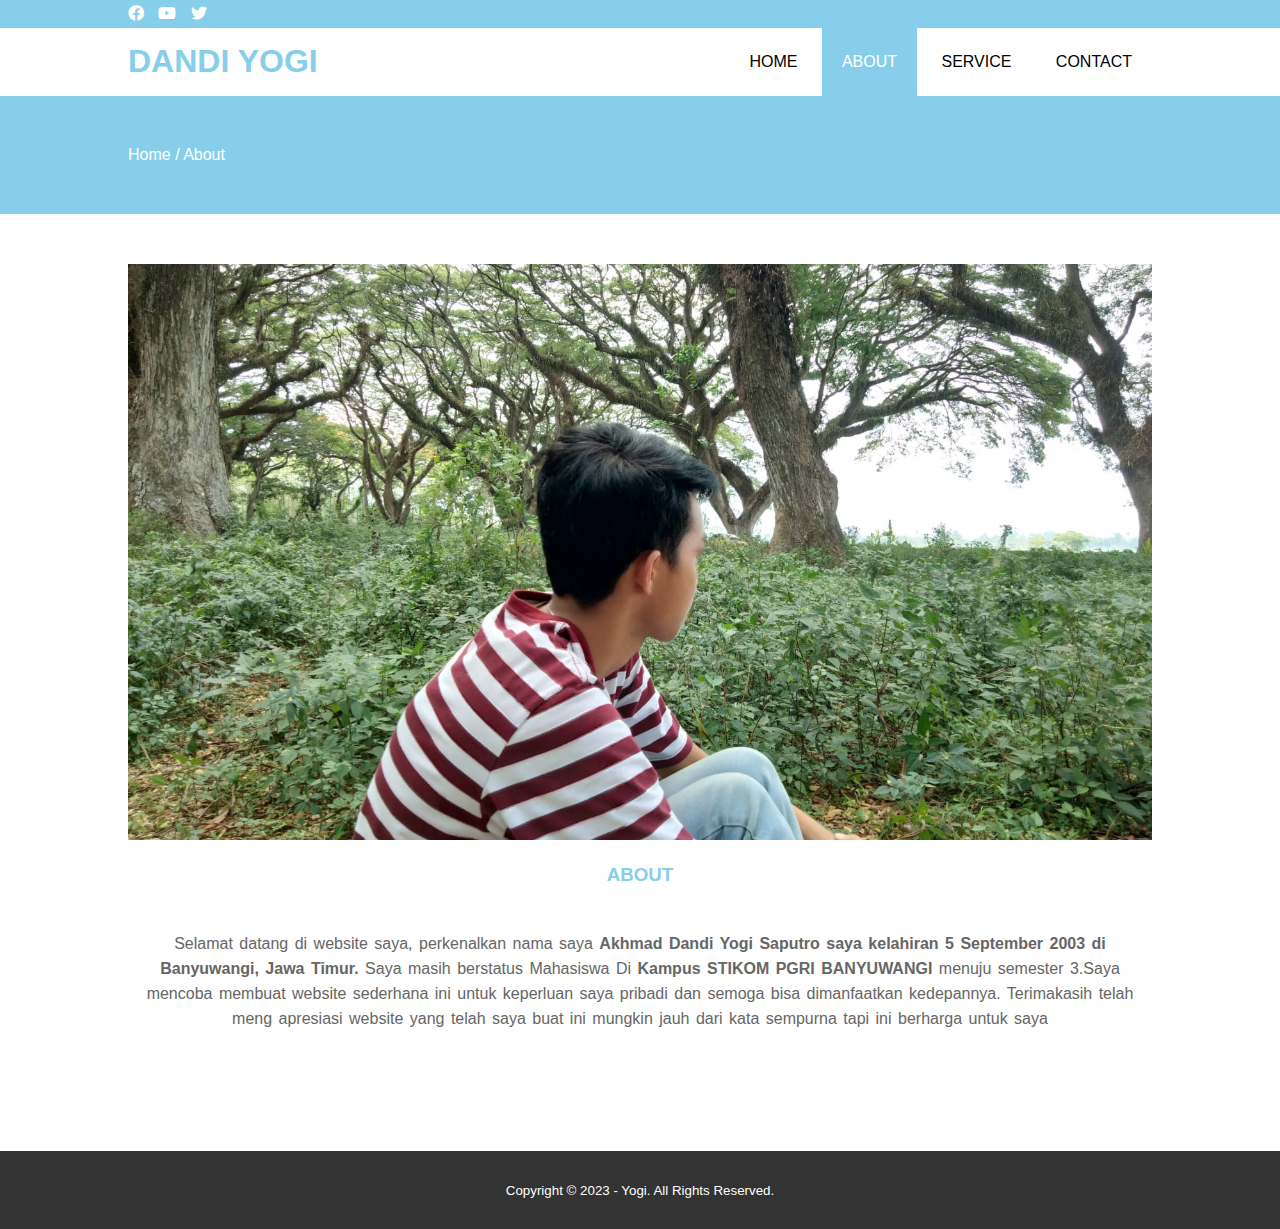
<file: UAS DESAIN WEB/about.html>
<!DOCTYPE html>
<html>
<head>
	<meta charset="utf-8">
	<meta name="viewport" content="width=device-width, initial-scale=1">
	<title>Akhmad Dandi Yogi Saputro</title>
	<link rel="stylesheet" type="text/css" href="style.css">
	<link rel="stylesheet" type="text/css" href="https://cdnjs.cloudflare.com/ajax/libs/font-awesome/5.13.0/css/all.min.css">
	<script src="https://code.jquery.com/jquery-3.5.1.min.js" integrity="sha256-9/aliU8dGd2tb6OSsuzixeV4y/faTqgFtohetphbbj0=" crossorigin="anonymous"></script>
</head>
<body>
	<div class="bg-loader">
		<div class="loader"></div>
	</div>

	
	<div class="medsos">
		<div class="container">
			<ul>
				<li><a href="#"><i class="fab fa-facebook"></i></a></li>
				<li><a href="#"><i class="fab fa-youtube"></i></a></li>
				<li><a href="#"><i class="fab fa-twitter"></i></a></li>
			</ul>
		</div>
	</div>
	<header>
		<div class="container">
			<h1><a href="index.html">DANDI YOGI</a></h1>
			<ul>
				<li><a href="index.html">HOME</a></li>
				<li class="active"><a href="about.html">ABOUT</a></li>
				<li><a href="service.html">SERVICE</a></li>
				<li><a href="contact.html">CONTACT</a></li>
			</ul>
		</div>
	</header>
	<section class="label">
		<div class="container">
			<p>Home / About</p>
		</div>
	</section>

	
	<section class="about">
		<div class="container">
			<img src="img/banner.jpg" width="100%">
			<h3>ABOUT</h3>
			<p>Selamat datang di website saya, perkenalkan nama saya <strong>Akhmad Dandi Yogi Saputro saya kelahiran 5 September 2003 di Banyuwangi, Jawa Timur.</strong>  Saya masih berstatus Mahasiswa Di <strong>Kampus STIKOM PGRI BANYUWANGI </strong> menuju semester 3.Saya mencoba membuat website sederhana ini untuk keperluan saya pribadi dan semoga bisa dimanfaatkan kedepannya. Terimakasih telah meng apresiasi website yang telah saya buat ini mungkin jauh dari kata sempurna tapi ini berharga untuk saya</p>
		</div>
	</section>
	<footer>
		<div class="container">
			<small>Copyright &copy; 2023 - Yogi. All Rights Reserved.</small>
		</div>
	</footer>
	<script type="text/javascript">
		$(document).ready(function(){
			$(".bg-loader").hide();
		})
	</script>
</body>
</html>
</file>
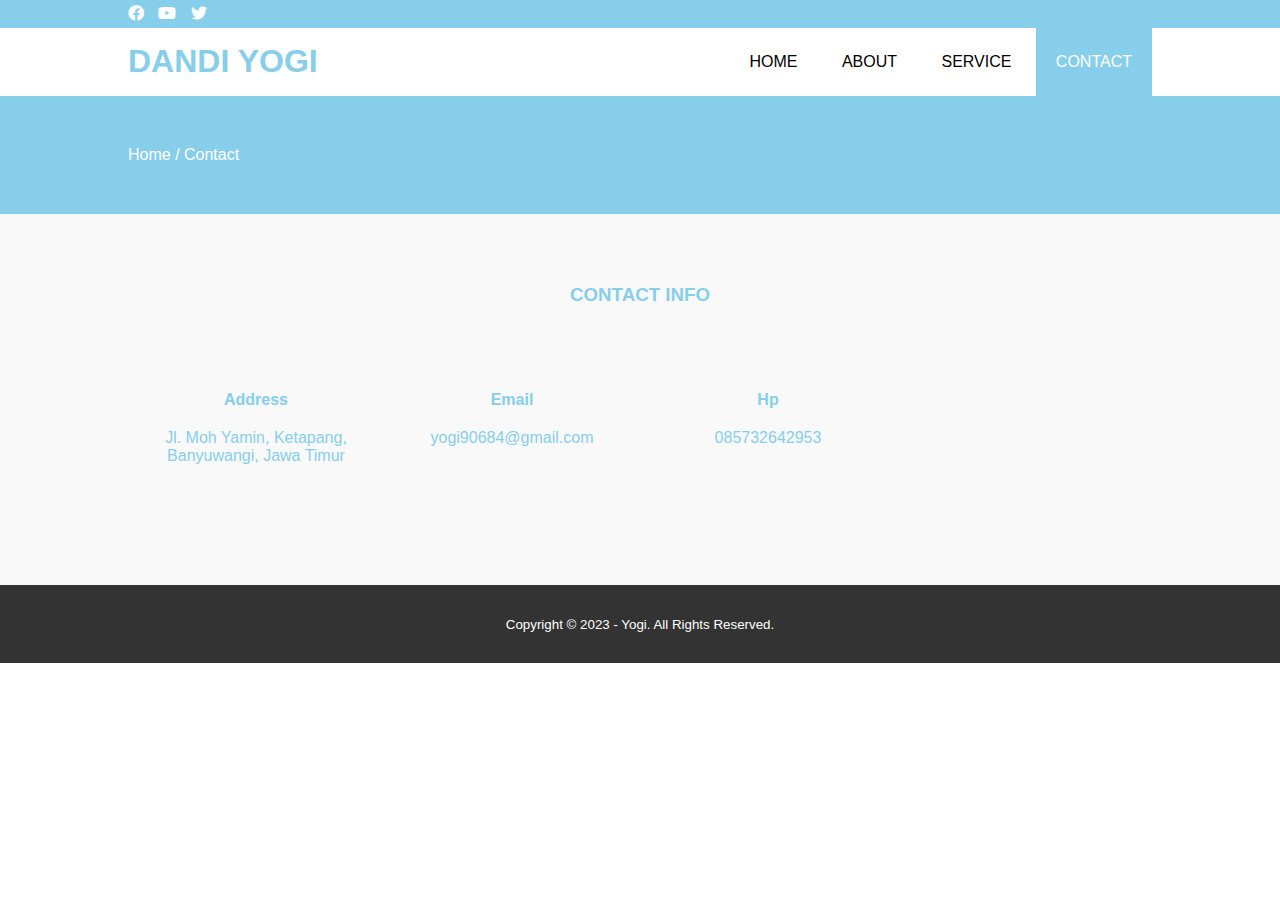
<file: UAS DESAIN WEB/contact.html>
<!DOCTYPE html>
<html>
<head>
	<meta charset="utf-8">
	<meta name="viewport" content="width=device-width, initial-scale=1">
	<title>Akhmad Dandi Yogi Saputro</title>
	<link rel="stylesheet" type="text/css" href="style.css">
	<link rel="stylesheet" type="text/css" href="https://cdnjs.cloudflare.com/ajax/libs/font-awesome/5.13.0/css/all.min.css">
	<script src="https://code.jquery.com/jquery-3.5.1.min.js" integrity="sha256-9/aliU8dGd2tb6OSsuzixeV4y/faTqgFtohetphbbj0=" crossorigin="anonymous"></script>
</head>
<body>
	<div class="bg-loader">
		<div class="loader"></div>
	</div>
	<div class="medsos">
		<div class="container">
			<ul>
				<li><a href="#"><i class="fab fa-facebook"></i></a></li>
				<li><a href="#"><i class="fab fa-youtube"></i></a></li>
				<li><a href="#"><i class="fab fa-twitter"></i></a></li>
			</ul>
		</div>
	</div>
	<header>
		<div class="container">
			<h1><a href="index.html">DANDI YOGI</a></h1>
			<ul>
				<li><a href="index.html">HOME</a></li>
				<li><a href="about.html">ABOUT</a></li>
				<li><a href="service.html">SERVICE</a></li>
				<li class="active"><a href="contact.html">CONTACT</a></li>
			</ul>
		</div>
	</header>

	<section class="label">
		<div class="container">
			<p>Home / Contact</p>
		</div>
	</section>
	<section class="service">
		<div class="container">
			<h3>CONTACT INFO</h3>
			<div class="box">
				<div class="col-4">
					<h4>Address</h4>
					<p>Jl. Moh Yamin, Ketapang, Banyuwangi, Jawa Timur</p>
				</div>
				<div class="col-4">
					<h4>Email</h4>
					<p>yogi90684@gmail.com</p>
				</div>
				<div class="col-4">
					<h4>Hp</h4>
					<p>085732642953</p>
				</div>
			</div>
		</div>
	</section>
	<footer>
		<div class="container">
			<small>Copyright &copy; 2023 - Yogi. All Rights Reserved.</small>
		</div>
	</footer>
	<script type="text/javascript">
		$(document).ready(function(){
			$(".bg-loader").hide();
		})
	</script>
</body>
</html>
</file>
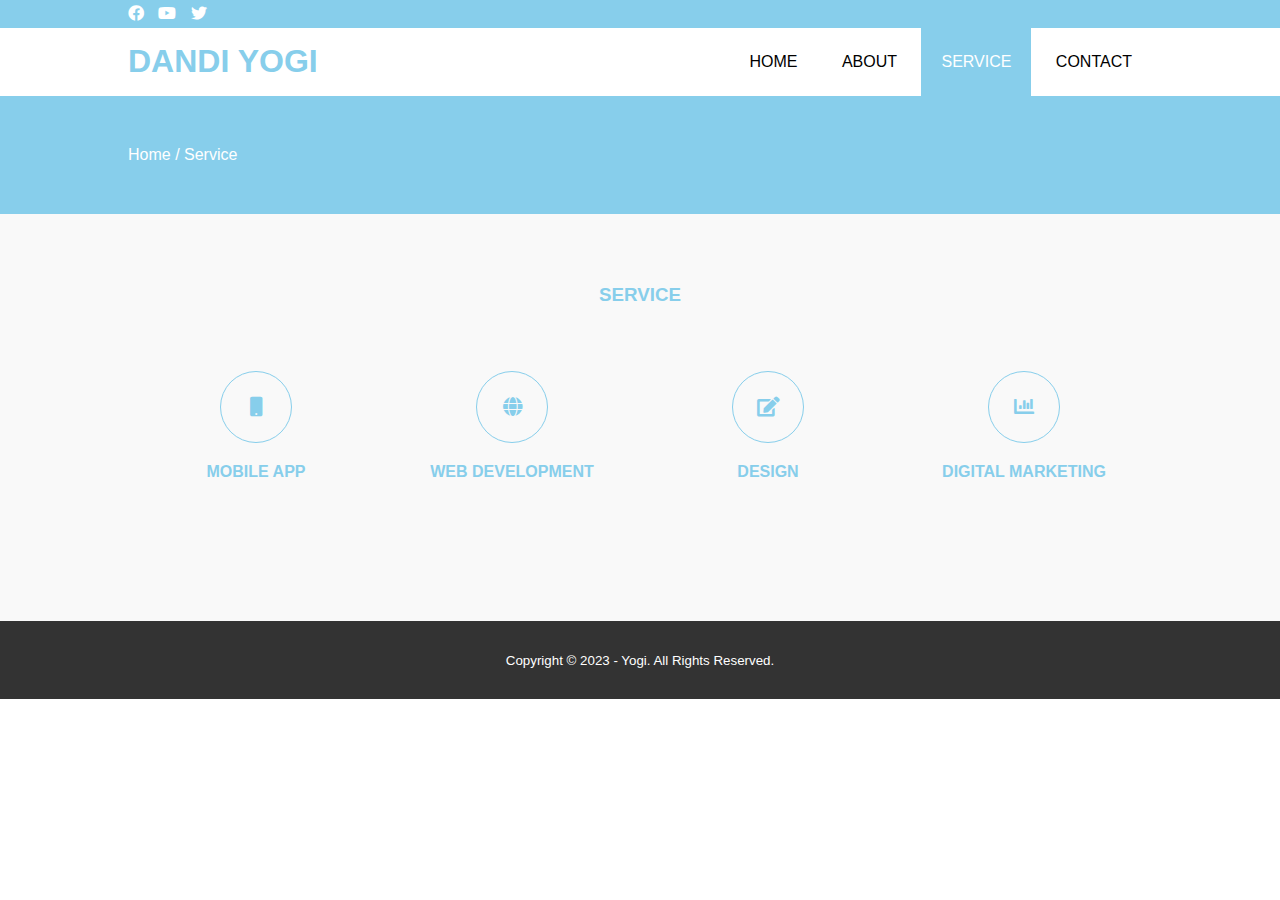
<file: UAS DESAIN WEB/service.html>
<!DOCTYPE html>
<html>
<head>
	<meta charset="utf-8">
	<meta name="viewport" content="width=device-width, initial-scale=1">
	<title>Akhmad Dandi Yogi Saputro</title>
	<link rel="stylesheet" type="text/css" href="style.css">
	<link rel="stylesheet" type="text/css" href="https://cdnjs.cloudflare.com/ajax/libs/font-awesome/5.13.0/css/all.min.css">
	<script src="https://code.jquery.com/jquery-3.5.1.min.js" integrity="sha256-9/aliU8dGd2tb6OSsuzixeV4y/faTqgFtohetphbbj0=" crossorigin="anonymous"></script>
</head>
<body>
	<div class="bg-loader">
		<div class="loader"></div>
	</div>
	<div class="medsos">
		<div class="container">
			<ul>
				<li><a href="#"><i class="fab fa-facebook"></i></a></li>
				<li><a href="#"><i class="fab fa-youtube"></i></a></li>
				<li><a href="#"><i class="fab fa-twitter"></i></a></li>
			</ul>
		</div>
	</div>
	<header>
		<div class="container">
			<h1><a href="index.html">DANDI YOGI</a></h1>
			<ul>
				<li><a href="index.html">HOME</a></li>
				<li><a href="about.html">ABOUT</a></li>
				<li class="active"><a href="service.html">SERVICE</a></li>
				<li><a href="contact.html">CONTACT</a></li>
			</ul>
		</div>
	</header>
	<section class="label">
		<div class="container">
			<p>Home / Service</p>
		</div>
	</section>
	<section class="service">
		<div class="container">
			<h3>SERVICE</h3>
			<div class="box">
				<div class="col-4">
					<div class="icon"><i class="fas fa-mobile"></i></div>
					<h4>MOBILE APP</h4>
				</div>
				<div class="col-4">
					<div class="icon"><i class="fas fa-globe"></i></div>
					<h4>WEB DEVELOPMENT</h4>
				</div>
				<div class="col-4">
					<div class="icon"><i class="fas fa-edit"></i></div>
					<h4>DESIGN</h4>
				</div>
				<div class="col-4">
					<div class="icon"><i class="fas fa-chart-bar"></i></div>
					<h4>DIGITAL MARKETING</h4>
				</div>
			</div>
		</div>
	</section>
	<footer>
		<div class="container">
			<small>Copyright &copy; 2023 - Yogi. All Rights Reserved.</small>
		</div>
	</footer>
	<script type="text/javascript">
		$(document).ready(function(){
			$(".bg-loader").hide();
		})
	</script>
</body>
</html>
</file>
<file: UAS DESAIN WEB/style.css>
*{
	padding:0;
	margin:0;
	font-family: sans-serif;
}
a {
	color: inherit;
	text-decoration: none;
}
.medsos {
	padding:5px 0;
	background-color: skyblue;
}
.medsos ul li {
	display: inline-block;
	color: #fff;
	margin-right: 10px;
}
.container {
	width:80%;
	margin:0 auto;
}
.container:after {
	content:'';
	display: block;
	clear: both;
}
header h1 {
	float: left;
	padding:15px 0;
	color: skyblue;
}
header ul {
	float: right;
}
header ul li {
	display: inline-block;
}
header ul li a {
	padding:25px 20px;
	display: inline-block;
}
header ul li a:hover {
	background-color: skyblue;
	color: #fff;
}
.active {
	background-color: skyblue;
	color: #fff;
}
.banner {
	height: 60vh;
	background-image: url('../img/.banner.jpg');
	background-size: cover;
	position: relative;
	display: flex;
	justify-content: center;
	align-items: center;
}
.banner:after {
	content:'';
	display: block;
	position: absolute;
	top: 0;
	left: 0;
	right: 0;
	bottom: 0;
	background-color: rgb(135, 206, 235);
}
.banner h2 {
	color: #fff;
	z-index: 1;
	padding: 20px 25px;
	border:3px solid #fff;
}
section {
	padding:50px 0;
}
section h3 {
	text-align: center;
	padding:20px 0;
	color: skyblue;
	margin-bottom: 25px;
}
.about,
.service {
	padding-bottom: 100px;
}
.about p {
	color: #666;
	word-spacing: 2px;
	line-height: 25px;
	margin-bottom: 20px;
	text-align: center;
}
.service {
	background-color: #f9f9f9;
}
.box {
	color: skyblue;
}
.box:after {
	content: '';
	display: block;
	clear: both;
}
.box .col-4 {
	width:25%;
	padding:20px;
	box-sizing: border-box;
	text-align: center;
	float: left;
}
.icon {
	width:70px;
	height:70px;
	border:1px solid;
	border-radius: 50%;
	text-align: center;
	line-height: 70px;
	font-size: 20px;
	margin:0 auto;
}
.box .col-4 h4 {
	margin:20px 0;
}
footer {
	padding:30px 0;
	background-color: #333;
	color: #fff;
	text-align: center;
}
.bg-loader {
	background-color: #eee;
	position: fixed;
	top: 0;
	left: 0;
	right: 0;
	bottom: 0;
	z-index: 9999;
	display: flex;
	justify-content: center;
	align-items: center;
}
.bg-loader .loader {
	width:100px;
	height: 100px;
	border:3px solid #fff;
	border-radius: 50%;
	border-top-color: skyblue;
	border-right-color: skyblue;
	border-bottom-color: skyblue;
	animation: puterin .8s linear infinite;
}
.label {
	background-color: skyblue;
	color: #fff;
}
@keyframes puterin {
	100% {
		transform: rotate(360deg);
	}
}
@media screen and (max-width: 768px){
	.container {
		width:90%;
	}
	header h1 {
		text-align: center;
		float: none;
	}
	header ul {
		text-align: center;
		float: none;
	}
	.box .col-4 {
		width:100%;
		float: none;
		margin-bottom: 20px;
	}
}

.container .logreg-box {
	position: absolute;
	top: 0;
	right: 0;
	width: calc(100% - 50%);
	height: 100;
}

.logreg-box .form-boc {
	display: center;
	justify-content: center;
	align-items: center;
	width: 100%;
	height: 100%;
	background: transparent;
	backdrop-filter: blur(20);
	border-top-left-radius: 10px;
	border-bottom-left-radius: 10px;
	color: black;
}

.form-box h2 {
	font-size: 32px;
	text-align: left;
}
</file>
